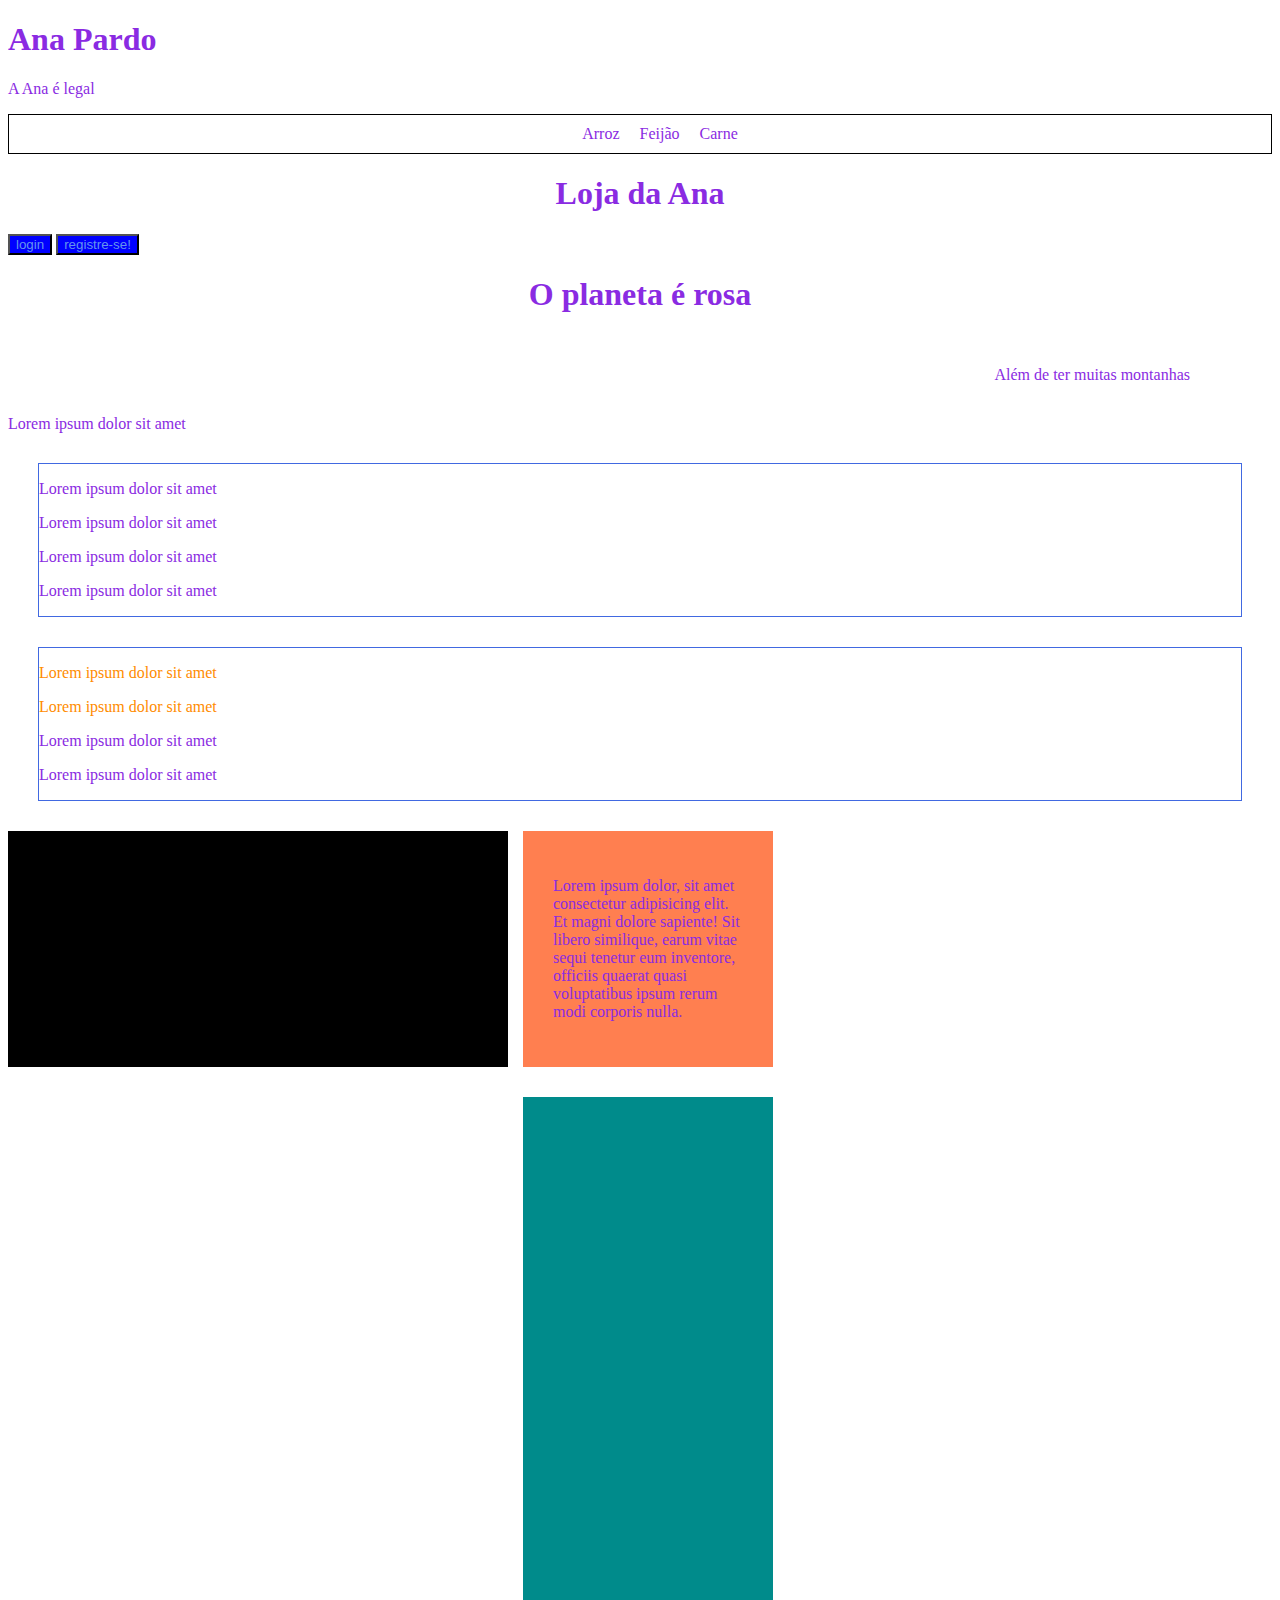
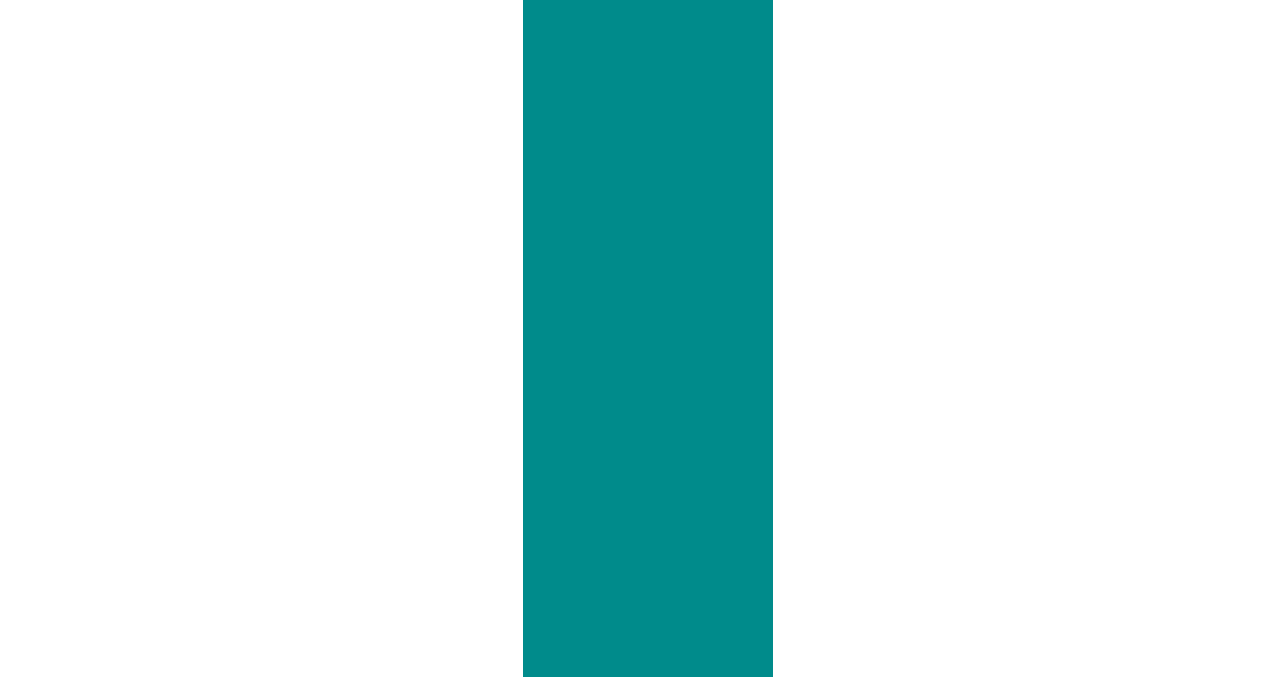
<file: index.html>
<!DOCTYPE html>
<html lang="en">
<head>
    <meta charset="UTF-8">
    <meta http-equiv="X-UA-Compatible" content="IE=edge">
    <meta name="viewport" content="width=device-width, initial-scale=1.0">
    <link rel="stylesheet" href="aula.css">
    <link href="https://fonts.googleapis.com/css2?family=Ubuntu:ital,wght@0,300;0,400;0,500;0,700;1,300;1,400;1,700&display=swap" rel="stylesheet"> 
    <title>Document</title>
</head>
<body>
    <h1> Ana Pardo </h1>
    <p> A Ana é legal</p>
    <ul>
        <li>Arroz</li>
        <li>Feijão</li>
        <li>Carne</li>
    </ul>

    <div class="lojana">
    <h1>Loja da Ana</h1>
    </div>

    <div>
        <button id="login">login</button>
        <button id="registre"> registre-se!</button>
    </div>

    <div class="planeta">
        <h1>O planeta é rosa</h1>
    </div>

    <div class="central">
        <p> Além de ter muitas montanhas</p>
    </div>

    <!--span é elemento linha. nav: O Elemento HTML de Navegação (<nav>) representa uma seção de uma página que aponta para 
        outras páginas ou para outras áreas da página, ou seja, uma seção com links de navegação-->
    
    <div class="navegation">
        <nav>
            <span> Lorem ipsum dolor sit amet </span>
        </nav>
    </div>
    
    <div id="primeiro">
        <p> Lorem ipsum dolor sit amet </p>
        <p> Lorem ipsum dolor sit amet </p>
        <p> Lorem ipsum dolor sit amet </p>
        <p> Lorem ipsum dolor sit amet </p>
    </div>

    <div class="segundo">
        <p> Lorem ipsum dolor sit amet </p>
        <p> Lorem ipsum dolor sit amet </p>
    <div style="display:none">
        <p> Lorem ipsum dolor sit amet </p>
        <p> Lorem ipsum dolor sit amet </p>
    </div>
    </div>

    <div>
    <div class="grid">
        <div style="background-color: black;"></div>
        <div class="Ana" style="background-color: darkcyan;"></div>
        <div style="background-color:coral;">
        <p>Lorem ipsum dolor, sit amet consectetur adipisicing elit. Et magni dolore sapiente! Sit libero similique, earum vitae sequi tenetur eum inventore, officiis quaerat quasi voluptatibus ipsum rerum modi corporis nulla.
        </p></div>
    </div>
    </div>

    <style>
       
    </style>
</body>
</html>
</file>
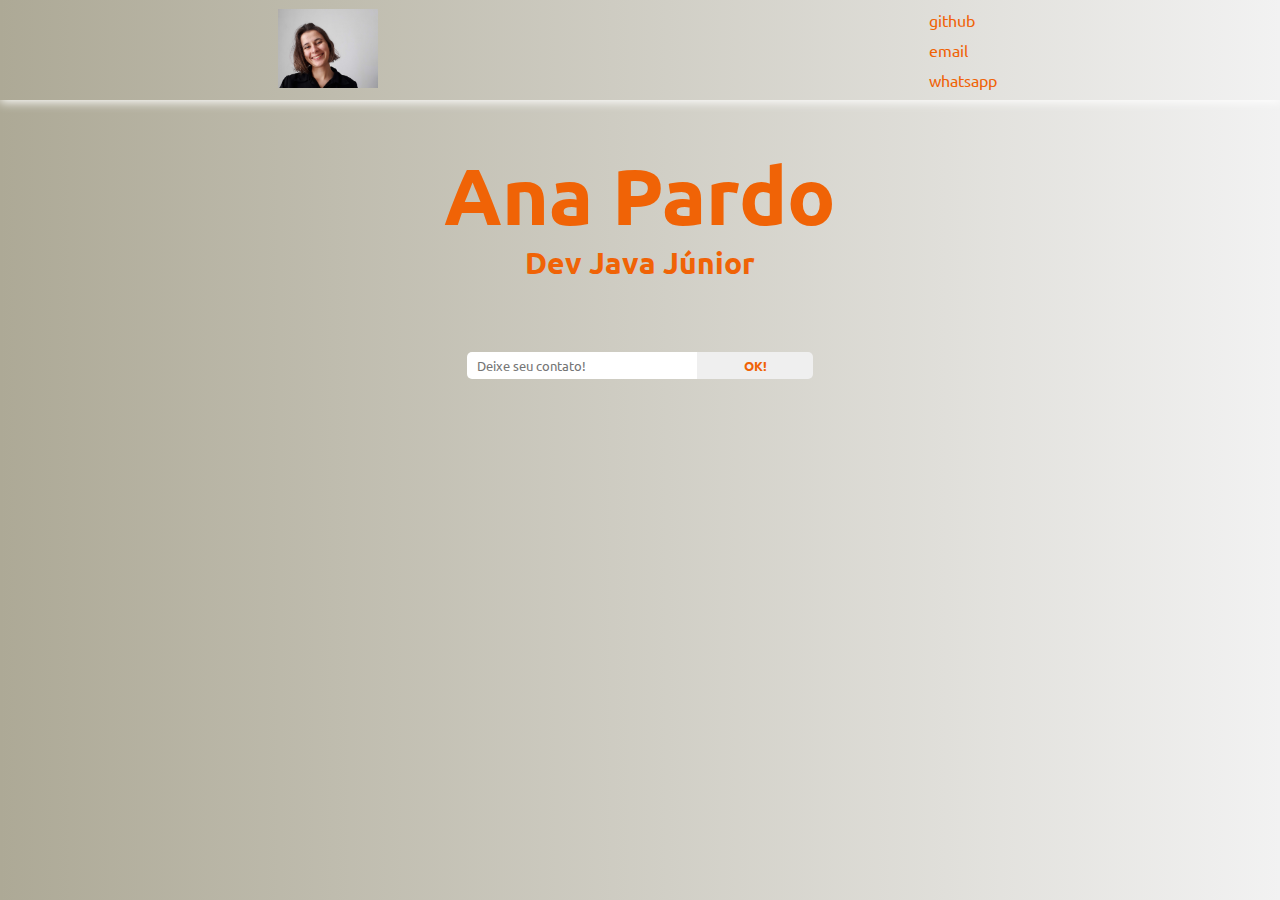
<file: projetoaula.html>
<!DOCTYPE html>
<html lang="pt-BR">
<head>
    <meta charset="UTF-8">
    <meta http-equiv="X-UA-Compatible" content="IE=edge">
    <meta name="viewport" content="width=device-width, initial-scale=1.0">
    <link rel="stylesheet" href="https://use.fontawesome.com/releases/v5.15.4/css/all.css" integrity="sha384-DyZ88mC6Up2uqS4h/KRgHuoeGwBcD4Ng9SiP4dIRy0EXTlnuz47vAwmeGwVChigm" crossorigin="anonymous">
    <title>Ana</title>
    <link rel="preconnect" href="https://fonts.googleapis.com">
<link rel="preconnect" href="https://fonts.gstatic.com" crossorigin>
<link href="https://fonts.googleapis.com/css2?family=Ubuntu:ital,wght@0,300;0,400;0,500;0,700;1,300;1,400;1,500;1,700&display=swap" rel="stylesheet">
    <link rel="stylesheet" href="projetoaula.css">
</head>
<body>
    <header>
        <div>
            <img src="ll.jpg" alt="Logo">
        </div>
        <ul>
            <!-- <li>
                <a href="https://github.com/anacarlafp?tab=repositories">github</a>
            </li>
            <li>
                <a href="https://github.com/anacarlafp?tab=repositories">github</a>
            </li> -->
            <li>
                <a  target="_blank" href="https://github.com/anacarlafp?tab=repositories">github</a>
            </li>
            <li>
                <a target="_blank" href="mailto:teste@teste.com">email</a>
            </li>
           <li>
                <a target="_blank" href="https://wa.me/+5513974086022">whatsapp</a>
            </li>
        </ul>
    </header>

    <main>
        <section class="container">
            <div class="name">
            <h1>Ana Pardo</h1>
            <h5> Dev Java Júnior</h5>
            <div onclick="displayAbout()" id="arrow">
                <i id="animation" class="fas fa-sort-down"></i>
            </div>

            <div style="display: none;"id="about">

                <p> Lorem ipsum dolor sit amet consectetur adipisicing elit. Cum repudiandae reiciendis molestias blanditiis. Ipsa fugit soluta illo, consectetur molestiae quidem eaque nihil libero optio deleniti ullam harum. Velit, sunt veniam.
                </p>
            </div>

            <div class="form">
                <div>
                    <input type="text" placeholder= "Deixe seu contato!">
                    <button>OK!</button>
                </div>
                
            </div>
        </section>
    </main>

    <!-- Isso é JS para fazer a seta rodar 180 graus, pois no CS não tem essa função -->

    <script>
        function displayAbout(){
        var arrow = document.getElementById('animation');
        arrow.classList.toggle('rotate');
        var display = document.getElementById('about');
        display.classList.toggle('active');
        }
    </script>
</body>
</html>
</file>
<file: aula.css>
/* Aulas CSS (Cascading Style Sheets)- Folha de estilo

Da para fazer responsivo com CSS*. Evitar estilo inline, 
usar grids flexiveis, evite estilo absolute, use media querys se precisar

Mobite firts- pensa primeiro no mobile/

/* Tipos de estilo */

body{
    color: blueviolet;
}

/* List´style none para tirar bolinhas do lado das palavras 
test-decoration tirar risco na parte de baixo
*/

li{
    text-decoration: underline;
    list-style: none;
    text-decoration: none;
    padding: 10px;
}

ul{
    border:1px solid black ;
    display: flex;
    justify-content: center;
}

/* IDs */

#login{
    background-color: blue;
    color: cornflowerblue;
}

#registre{
    background-color: blue;
    color: cornflowerblue;
}

/* Classes */

.copy{
    font-size: 10px;
}

.lojana{
    text-align: center;
}

/*Tags seria o body */

/* Propriedades do CSS */

.planeta{
    text-align: center;
}

.central{
    max-width: 1100px;
    margin: 0 auto;
    text-align: right;
    padding: 15px;
}

/* Display flex fica um lado do outro */

/* Seletores de CSS. Margin o espaço se da do lado de dentro*/

.navegation:hover{
    color: peru;
    cursor:pointer;
    transition:300ms;

}

#primeiro,
.segundo{
    border:1px solid royalblue;
    margin: 30px;
}

/* O maior que só altera filho direto, uso para algo específico*/

.segundo>p{
    color: darkorange;
}

.segundo>div{
    display:block !important;
}

/* Grid layout é parecido com flexbox,mas tem algumas diferenças. Forma bidimensional */
/* Grid são as cores do fim da página */

.grid{
    display: grid;
    grid-template-rows: repeat(60px);

/* 1fr e 5 fr são as frações */

    grid-template-rows: 1fr 5fr;
    grid-template-columns: 500px 250px;

    /* Pode usar tudo junto */

    /* Gap é margem interna */

    gap: 15px;
    row-gap: 30px;;

}
.grid div{
    padding: 30px;
}

.Ana{
    grid-row:2;
    grid-column-end:3;
}

/* Esses grid ainda não estão responsivos */
</file>
<file: projetoaula.css>
*{
    padding: 0;
    margin: 0;
    box-sizing: border-box;
    color: rgb(240, 99, 6);
    font-family: 'Ubuntu', sans-serif;
}

ul{
    list-style: none;
}

a {
    text-decoration: none;
}

body{
    /* background-image:url(./meadow.jpg);
    background-repeat: no-repeat;
    background-position: center;
    background-size: cover; */

    background-image: linear-gradient(90deg, #ada996, #f2f2f2);
}

.container{
    text-align: center;
}

.container .name h1{
    font-size: 80px;
}

.container .name h5{
    font-size: 30px;
}

/* Definir Width*/

img{ max-width: 100px;
}

#about p {
    max-width: 600px;
    margin: 0 auto;
    font-size: 20px;
}

.form{
    width: 40%;
    margin: 0 auto;
    /* border:thick double #fff; */
    padding: 25px;
    margin-top: 20px;
}

.form input{
    width: 50%;
    padding:5px 10px;
    border: none;
    border-radius: 5px 0px 0px 5px ;
    margin-top: 25px;
    
}

.form button{
    width: 25%;
    padding: 5px 10px;
    background:linear-gradient (to right #c09717 50%, #9c551b 50%);
    background-position: right bottom; 
    font-weight: 600;
    border: none;
    cursor: pointer;
    transition: 300ms;
    border-radius: 0px 5px 5px 0px;
    margin-left: -5px;
    margin: top 20px; ; 

}

.form button:hover{
    background-color: darkslategrey;
    color: floralwhite;
}

header{
    display: flex; 
    justify-content: space-around;
    align-items: center; 
    padding: 5px;
    margin-bottom: 45px; 

    /* Bordas para projeto */

    /* border-bottom: 2px solid*/
     box-shadow: 1px 1px 10px 1px#fff;  
    /* border-bottom: 15PX ridge #fff; */
}

header ul{
    display: flex color #fff; 
}

header ul li{
    padding: 5px; 
    /* border-bottom: 1px dashed #fff; */
}
/* Flexblox - Layout dinamico. Pode agrupar melhor, mais flexível dentro do conteiner pai/mãe

Justify-content. align-item, align-content (com mais de uma linha)*/

/* hover uma pseudoclasse, passar o mouse e modifica */

header ul li a{
    transition: 300ms;
}

header ul li a:hover{
    color: #2d1fec;
    text-decoration: underline;
}

/* Animação com CSS a seta funciona como texto para editar, fazer seta piscar e aparecer texto */

#arrow{
    font-size: 50px;
    cursor: pointer;
    animation: blink 1s steps(10,start) infinite;
}

/* Esse keyframe e para chamar a ação */

@keyframes blink{
    to{
        visibility: hidden;
    }
}

#animation{
    transition: 300ms;
}
.rotate{
    transform: rotate(180deg);
    transition: 300ms;
}

.active{
    display: block !important;
}

/* Responsividade */

@media only screen and (max-width:768px){
    .form{
        width: 100%;
    }
}

@media only screen and (max-width:480px){

  
    .container .name h1{
        font-size: 30px;
    }
    .container .name h5{
        font-size: 15px;
    }
    #about p {
        max-width: 80%;
        text-align: justify;
    }
}
</file>
